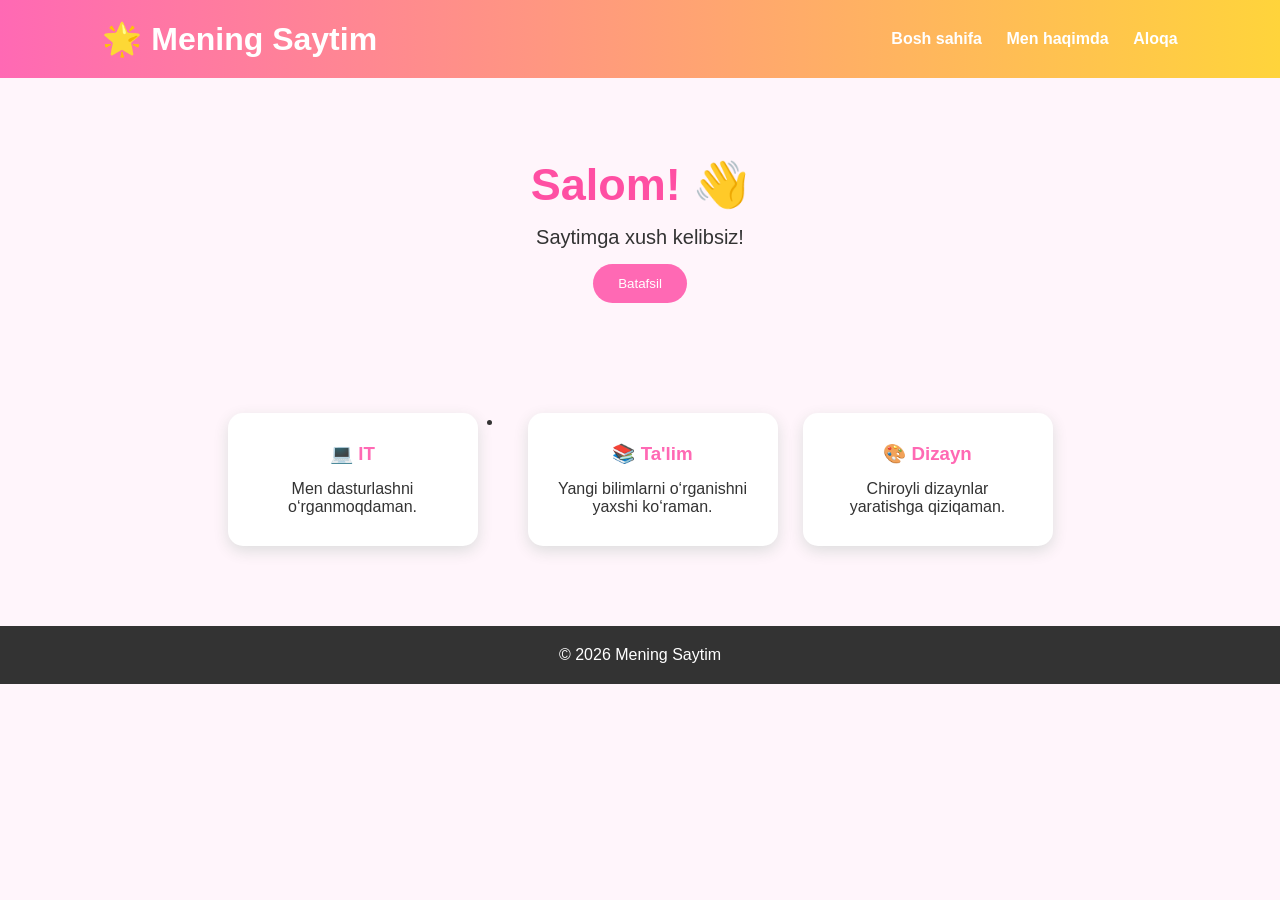
<file: index.html>
<!DOCTYPE html>
<html lang="uz">
<head>
    <meta charset="UTF-8">
    <meta name="viewport" content="width=device-width, initial-scale=1.0">
    <title>My Website</title>
    <link rel="stylesheet" href="style.css">
</head>
<body>

    <header>
        <h1>🌟 Mening Saytim</h1>
        <nav>
            <a href="#">Bosh sahifa</a>
            <a href="#">Men haqimda</a>
            <a href="#">Aloqa</a>
        </nav>
    </header>

    <main>
        <section class="hero">
            <h2>Salom! 👋</h2>
            <p>Saytimga xush kelibsiz!</p>
            <button>Batafsil</button>
        </section>

        <section class="cards">
            <div class="card">
                <h3>💻 IT</h3>
                <p>Men dasturlashni o‘rganmoqdaman.</p>
            </div>
            <div class="link">
                <ul class="limk1">
                    <li><a href="https://www.youtube.com/"></a></li>
                </ul>
            </div>

            <div class="card">
                <h3>📚 Ta'lim</h3>
                <p>Yangi bilimlarni o‘rganishni yaxshi ko‘raman.</p>
            </div>

            <div class="card">
                <h3>🎨 Dizayn</h3>
                <p>Chiroyli dizaynlar yaratishga qiziqaman.</p>
            </div>
        </section>
    </main>

    <footer>
        <p>© 2026 Mening Saytim</p>
    </footer>

</body>
</html>
</file>
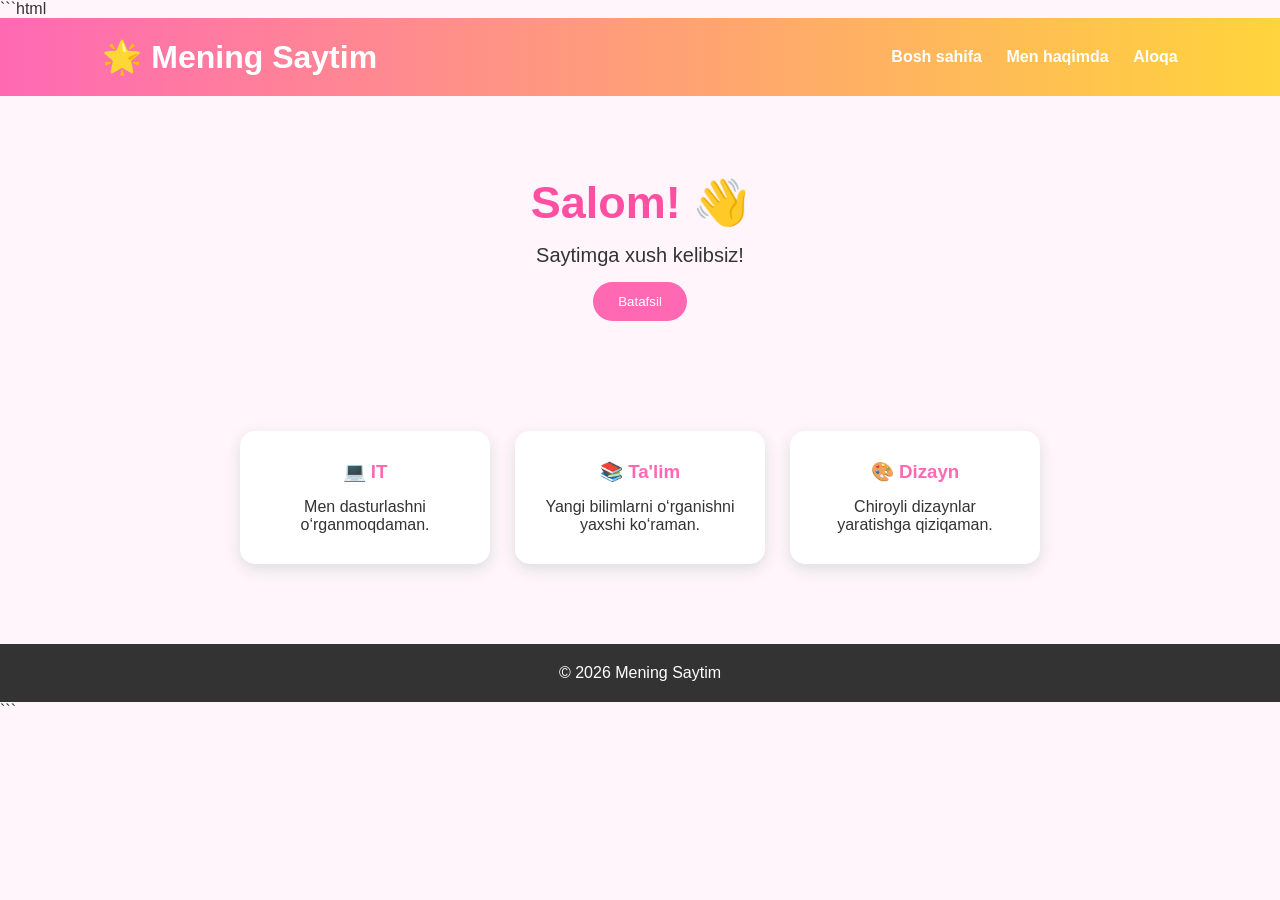
<file: imdex.html>
```html
<!DOCTYPE html>
<html lang="uz">
<head>
    <meta charset="UTF-8">
    <meta name="viewport" content="width=device-width, initial-scale=1.0">
    <title>My Website</title>
    <link rel="stylesheet" href="style.css">
</head>
<body>

    <header>
        <h1>🌟 Mening Saytim</h1>
        <nav>
            <a href="#">Bosh sahifa</a>
            <a href="#">Men haqimda</a>
            <a href="#">Aloqa</a>
        </nav>
    </header>

    <main>
        <section class="hero">
            <h2>Salom! 👋</h2>
            <p>Saytimga xush kelibsiz!</p>
            <button>Batafsil</button>
        </section>

        <section class="cards">
            <div class="card">
                <h3>💻 IT</h3>
                <p>Men dasturlashni o‘rganmoqdaman.</p>
            </div>

            <div class="card">
                <h3>📚 Ta'lim</h3>
                <p>Yangi bilimlarni o‘rganishni yaxshi ko‘raman.</p>
            </div>

            <div class="card">
                <h3>🎨 Dizayn</h3>
                <p>Chiroyli dizaynlar yaratishga qiziqaman.</p>
            </div>
        </section>
    </main>

    <footer>
        <p>© 2026 Mening Saytim</p>
    </footer>

</body>
</html>
```
</file>
<file: style.css>
* {
    margin: 0;
    padding: 0;
    box-sizing: border-box;
}

body {
    font-family: Arial, sans-serif;
    background: #fff5fb;
    color: #333;
}

header {
    background: linear-gradient(90deg, #ff69b4, #ffd43b);
    padding: 20px 8%;
    display: flex;
    justify-content: space-between;
    align-items: center;
}

header h1 {
    color: white;
}

nav a {
    color: white;
    text-decoration: none;
    margin-left: 20px;
    font-weight: bold;
}

.hero {
    text-align: center;
    padding: 80px 20px;
}

.hero h2 {
    font-size: 45px;
    color: #ff4fa3;
}

.hero p {
    font-size: 20px;
    margin: 15px;
}

button {
    background: #ff69b4;
    color: white;
    border: none;
    padding: 12px 25px;
    border-radius: 25px;
    cursor: pointer;
}

button:hover {
    background: #ff4fa3;
}

.cards {
    display: flex;
    justify-content: center;
    gap: 25px;
    padding: 30px;
}

.card {
    width: 250px;
    padding: 30px;
    background: white;
    border-radius: 15px;
    text-align: center;
    box-shadow: 0 5px 15px #ddd;
}

.card h3 {
    color: #ff69b4;
    margin-bottom: 15px;
}

footer {
    text-align: center;
    background: #333;
    color: white;
    padding: 20px;
    margin-top: 50px;
}
link{
    background-color: #2e292c;
}
</file>
